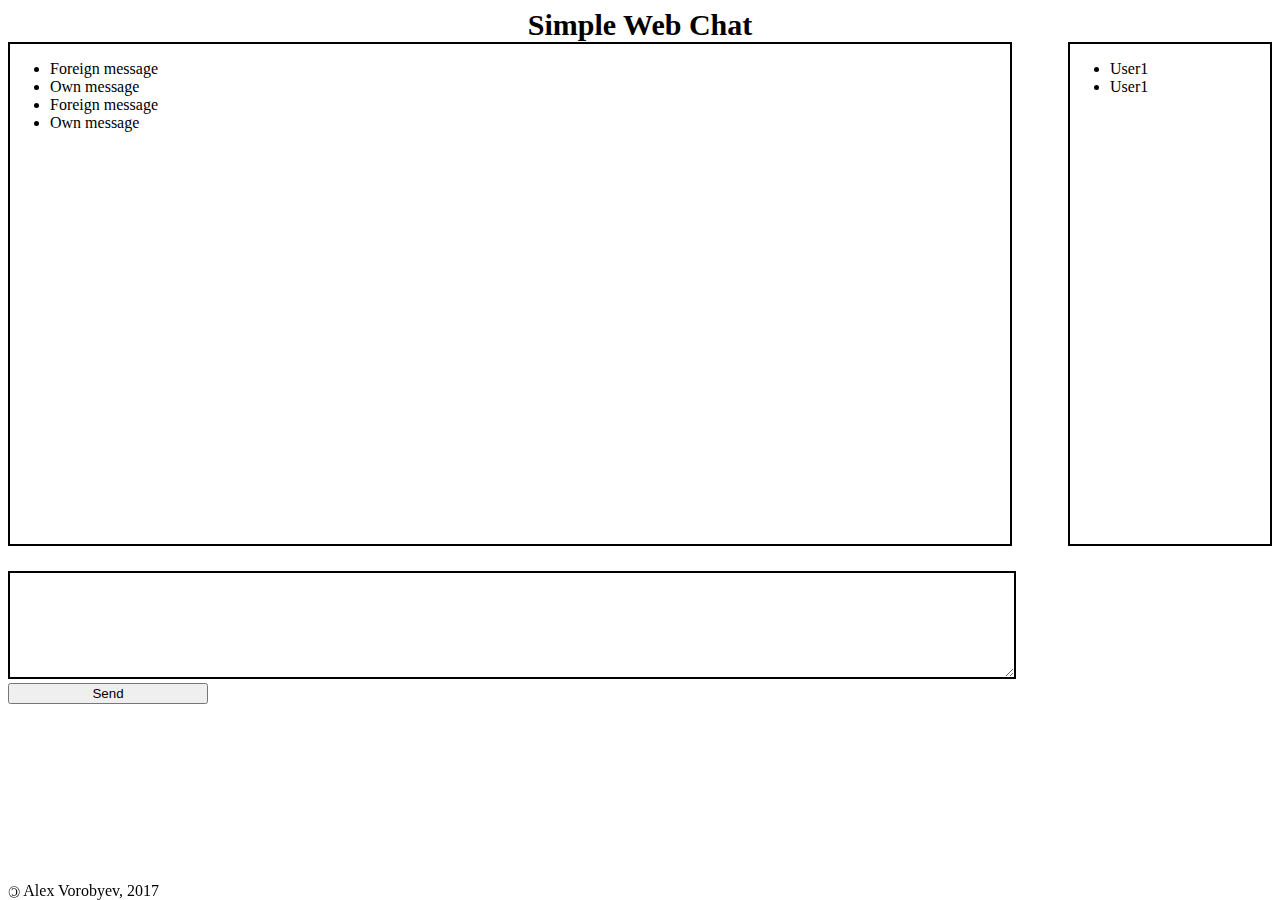
<file: src/index.html>
<!DOCTYPE html>
<html>
    <head>
        <title>Simple Web Chat</title>

        <meta charset="UTF-8">
        <meta name="keywords" content="Chat, Web, Communication">
        <meta name="description" content="Simple Web Chat">
        <meta name="author" content="Alex Vorobyev">
        <meta name="viewport" content="width=device-width, initial-scale=1, shrink-to-fit=no">

        <link rel="stylesheet" href="https://maxcdn.bootstrapcdn.com/bootstrap/4.0.0-beta/css/bootstrap.min.css" integrity="sha384-/Y6pD6FV/Vv2HJnA6t+vslU6fwYXjCFtcEpHbNJ0lyAFsXTsjBbfaDjzALeQsN6M" crossorigin="anonymous">
        <link rel="stylesheet" href="styles.css">
    </head>

    <body>
        <div id="header">
            Simple Web Chat
        </div>

        <div class="container-fluid">
            <div class="row justify-content-center">

                <div class="col-lg-2">
                </div>

                <div class="col" id="chat-area">
                    <ul id="msg-chain">

                        <li class="msg-box">
                            <span class="msg-foreign">Foreign message</span>
                        </li>
                        <li class="msg-box">
                            <span class="msg-own">Own message</span>
                        </li>
                        <li class="msg-box">
                            <span class="msg-foreign">Foreign message</span>
                        </li>
                        <li class="msg-box">
                            <span class="msg-own">Own message</span>
                        </li>

                    </ul>
                </div>

                <div class="col-lg-2 d-none d-md-block" id="list-of-users">
                    <ul>

                        <li class="username">
                            User1
                        </li>

                        <li class="username">
                            User1
                        </li>

                    </ul>
                </div>

                <div class="col-lg-2">
                </div>

            </div>

            <div class="row justify-content-center">

                <div class="col-lg-2">
                </div>

                <textarea class="col" id="message-type">
                </textarea>

                <div class="col-lg-2">
                </div>

                <div class="col-lg-2">
                </div>

            </div>

            <div class="row justify-content-right">
                <div class="col-lg-2">
                </div>

                <button type="button" class="col btn btn-primary" id="btn-send">
                    Send
                </button>

                <div class="col-lg-2">
                </div>

                <div class="col-lg-2">
                </div>

            </div>

        </div>

        <div class="d-none d-md-block" id="footer">
            <span id="copyleft">&copy;</span>
            <span>Alex Vorobyev, 2017</span>
        </div>

        <script src="https://code.jquery.com/jquery-3.2.1.slim.min.js" integrity="sha384-KJ3o2DKtIkvYIK3UENzmM7KCkRr/rE9/Qpg6aAZGJwFDMVNA/GpGFF93hXpG5KkN" crossorigin="anonymous"></script>
        <script src="https://cdnjs.cloudflare.com/ajax/libs/popper.js/1.11.0/umd/popper.min.js" integrity="sha384-b/U6ypiBEHpOf/4+1nzFpr53nxSS+GLCkfwBdFNTxtclqqenISfwAzpKaMNFNmj4" crossorigin="anonymous"></script>
        <script src="https://maxcdn.bootstrapcdn.com/bootstrap/4.0.0-beta/js/bootstrap.min.js" integrity="sha384-h0AbiXch4ZDo7tp9hKZ4TsHbi047NrKGLO3SEJAg45jXxnGIfYzk4Si90RDIqNm1" crossorigin="anonymous"></script>
        <script src="script.js"></script>
    </body>
</html>
</file>
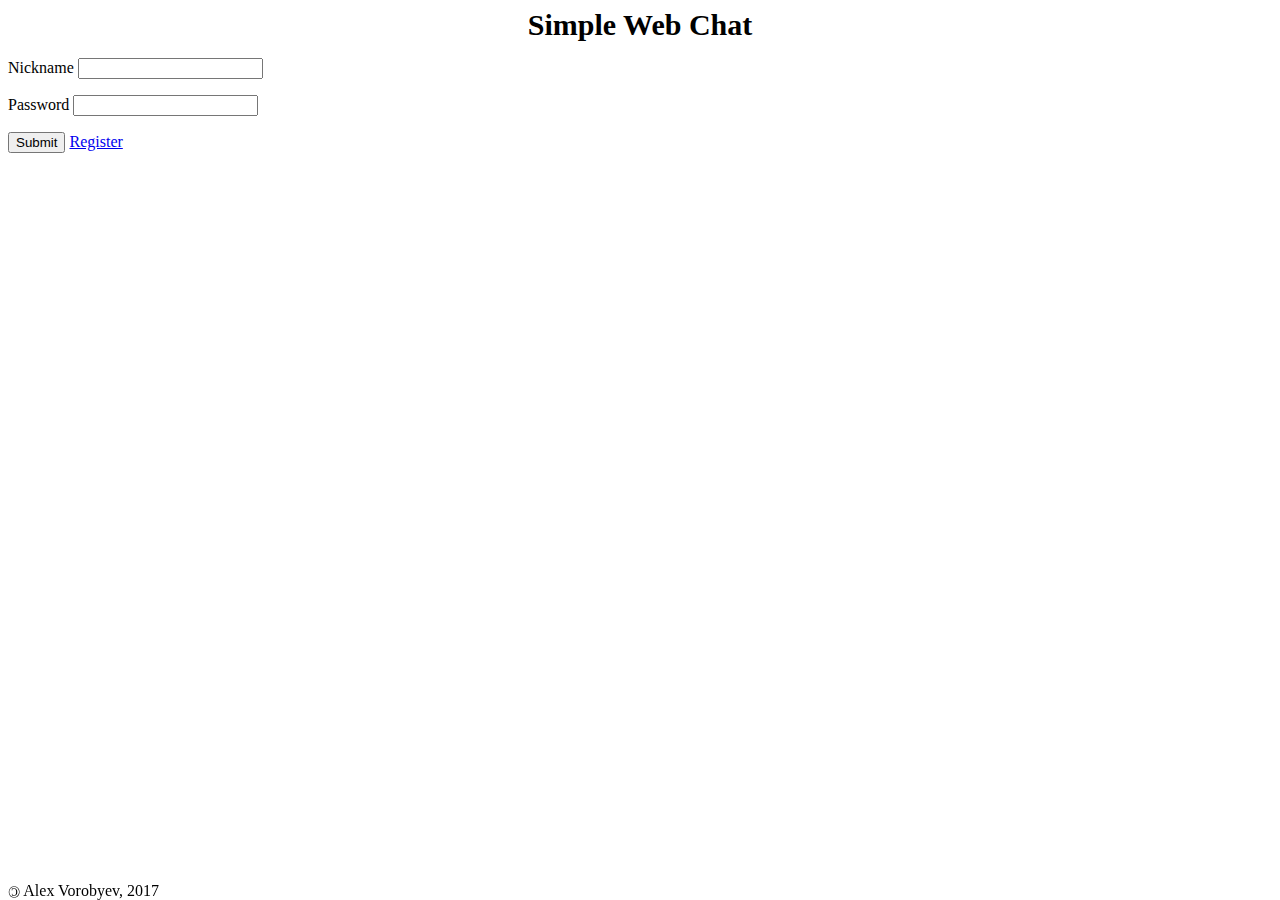
<file: src/auth.html>
<!DOCTYPE html>
<html>
    <head>
        <title>Authentication</title>

        <meta charset="UTF-8">
        <meta name="keywords" content="Chat, Web, Communication">
        <meta name="description" content="Simple Web Chat">
        <meta name="author" content="Alex Vorobyev">
        <meta name="viewport" content="width=device-width, initial-scale=1, shrink-to-fit=no">

        <link rel="stylesheet" href="https://maxcdn.bootstrapcdn.com/bootstrap/4.0.0-beta/css/bootstrap.min.css" integrity="sha384-/Y6pD6FV/Vv2HJnA6t+vslU6fwYXjCFtcEpHbNJ0lyAFsXTsjBbfaDjzALeQsN6M" crossorigin="anonymous">
        <link rel="stylesheet" href="styles.css">
    </head>

    <body>
        <div id="header">
            Simple Web Chat
        </div>

        <div class="container-fluid">
            <div class="row justify-content-center">
                <div id="auth-box">
                    <form action="auth.php" method="post">
                        <p>Nickname <input type="text" name="nickname" class="auth-input" id="nick-input"/></p>
                        <p>Password <input type="password" name="password" class="auth-input" id="pass-input"/></p>
                        <p>
                            <input type="submit" class="btn btn-primary" id="btn-ok"/>
                            <a href="register.html" class="btn btn-primary" id="btn-register">Register</a>
                        </p>
                    </form>
                </div>
            </div>
        </div>

        <div class="d-none d-md-block" id="footer">
            <span id="copyleft">&copy;</span>
            <span>Alex Vorobyev, 2017</span>
        </div>

        <script src="https://code.jquery.com/jquery-3.2.1.slim.min.js" integrity="sha384-KJ3o2DKtIkvYIK3UENzmM7KCkRr/rE9/Qpg6aAZGJwFDMVNA/GpGFF93hXpG5KkN" crossorigin="anonymous"></script>
        <script src="https://cdnjs.cloudflare.com/ajax/libs/popper.js/1.11.0/umd/popper.min.js" integrity="sha384-b/U6ypiBEHpOf/4+1nzFpr53nxSS+GLCkfwBdFNTxtclqqenISfwAzpKaMNFNmj4" crossorigin="anonymous"></script>
        <script src="https://maxcdn.bootstrapcdn.com/bootstrap/4.0.0-beta/js/bootstrap.min.js" integrity="sha384-h0AbiXch4ZDo7tp9hKZ4TsHbi047NrKGLO3SEJAg45jXxnGIfYzk4Si90RDIqNm1" crossorigin="anonymous"></script>
    </body>

</html>
</file>
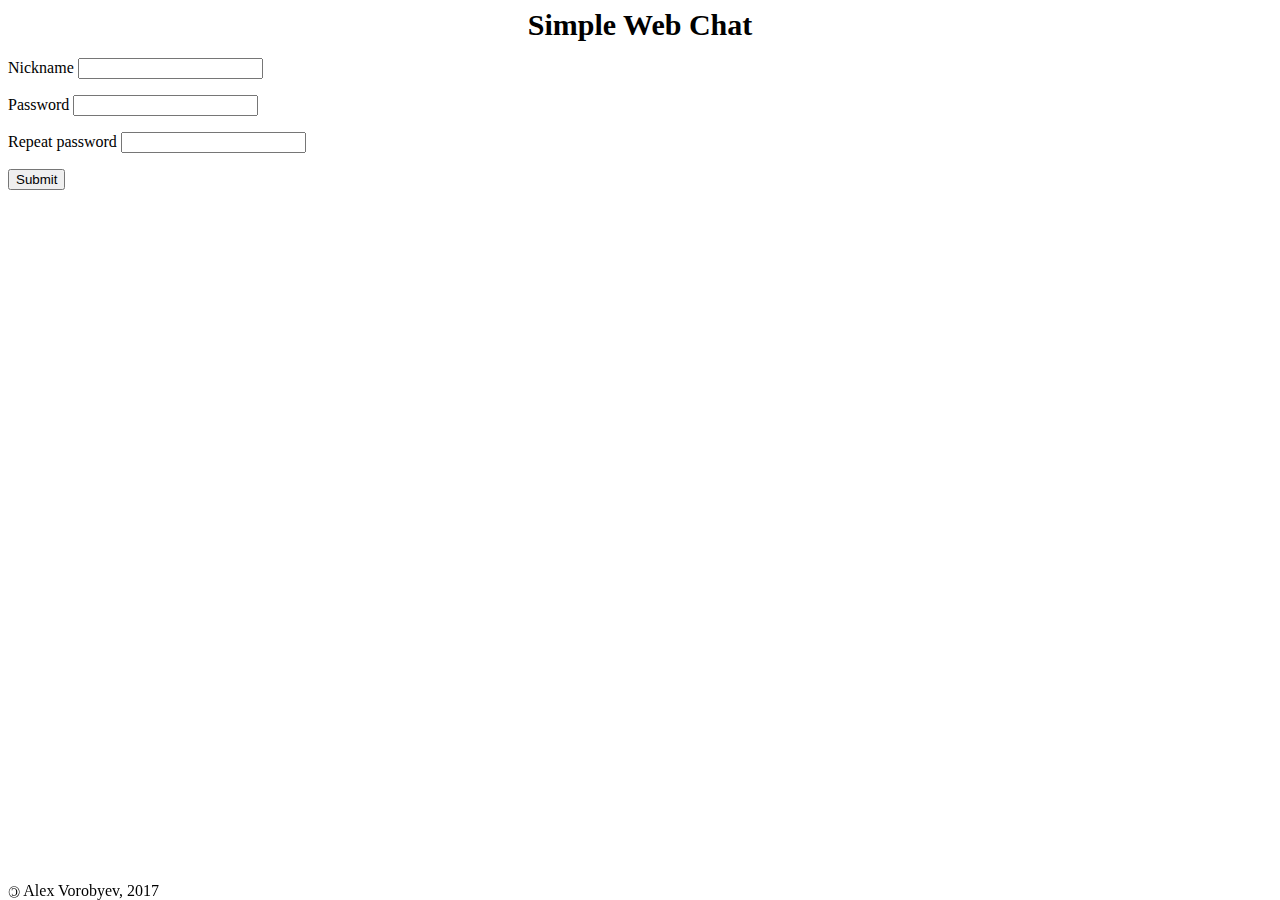
<file: src/register.html>
<!DOCTYPE html>
<html>
    <head>
        <title>Registration</title>

        <meta charset="UTF-8">
        <meta name="keywords" content="Chat, Web, Communication">
        <meta name="description" content="Simple Web Chat">
        <meta name="author" content="Alex Vorobyev">
        <meta name="viewport" content="width=device-width, initial-scale=1, shrink-to-fit=no">

        <link rel="stylesheet" href="https://maxcdn.bootstrapcdn.com/bootstrap/4.0.0-beta/css/bootstrap.min.css" integrity="sha384-/Y6pD6FV/Vv2HJnA6t+vslU6fwYXjCFtcEpHbNJ0lyAFsXTsjBbfaDjzALeQsN6M" crossorigin="anonymous">
        <link rel="stylesheet" href="styles.css">
    </head>

    <body>
        <div id="header">
            Simple Web Chat
        </div>

        <div class="container-fluid">
            <div class="row justify-content-center">
                <div id="auth-box">
                    <form action="reg.php" method="post">
                        <p>Nickname <input type="text" name="nickname" class="auth-input" id="nick-input"/></p>
                        <p>Password <input type="password" name="password" class="auth-input" id="pass-input"/></p>
                        <p>Repeat password <input type="password" name="repeat-password" class="auth-input" id="pass-repeat-input"/></p>
                        <p><input type="submit" class="btn btn-primary" id="btn-ok"/></p>
                    </form>
                </div>
            </div>
        </div>

        <div class="d-none d-md-block" id="footer">
            <span id="copyleft">&copy;</span>
            <span>Alex Vorobyev, 2017</span>
        </div>

        <script src="https://code.jquery.com/jquery-3.2.1.slim.min.js" integrity="sha384-KJ3o2DKtIkvYIK3UENzmM7KCkRr/rE9/Qpg6aAZGJwFDMVNA/GpGFF93hXpG5KkN" crossorigin="anonymous"></script>
        <script src="https://cdnjs.cloudflare.com/ajax/libs/popper.js/1.11.0/umd/popper.min.js" integrity="sha384-b/U6ypiBEHpOf/4+1nzFpr53nxSS+GLCkfwBdFNTxtclqqenISfwAzpKaMNFNmj4" crossorigin="anonymous"></script>
        <script src="https://maxcdn.bootstrapcdn.com/bootstrap/4.0.0-beta/js/bootstrap.min.js" integrity="sha384-h0AbiXch4ZDo7tp9hKZ4TsHbi047NrKGLO3SEJAg45jXxnGIfYzk4Si90RDIqNm1" crossorigin="anonymous"></script>
    </body>
</html>
</file>
<file: src/styles.css>
#header {
    font-size: 30px;
    font-weight: bold;
    text-align: center;
}

#copyleft {
    display: inline-block;
    transform: rotate(180deg);
}

#chat-area {
    width: 1000px;
    height: 500px;
    border: 2px solid black;
    margin-right: 25px;
    float: left;
}

#list-of-users {
    width: 200px;
    height: 500px;
    border: 2px solid black;
    float: right;
}

#message-type {
    width: 1000px;
    height: 100px;
    margin-top: 25px;
    margin-right: 25px;
    border: 2px solid black;
}

#btn-send {
    width: 200px;
}

#footer {
    position: fixed;
    bottom: 0;
}
</file>
